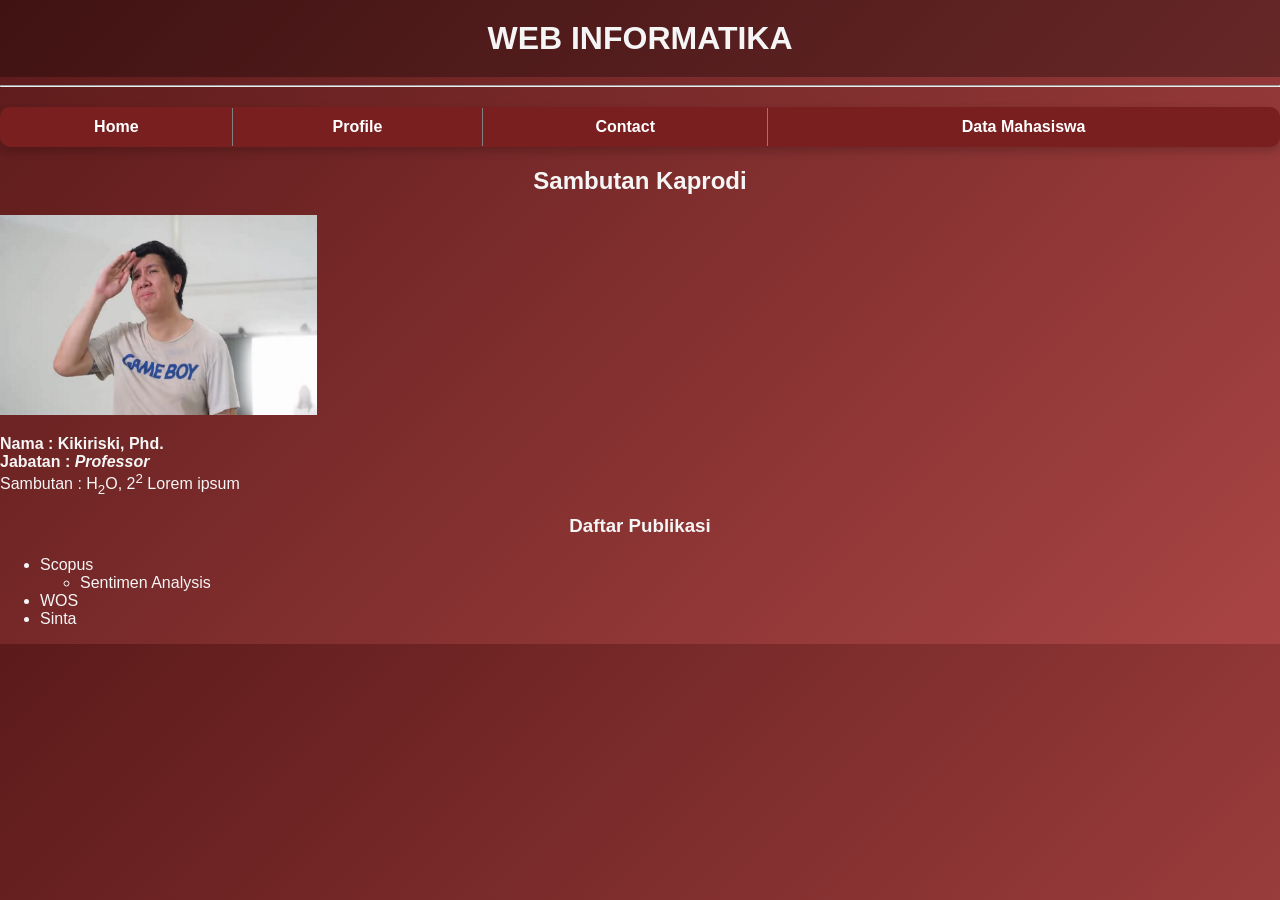
<file: index.html>
<!DOCTYPE html>
<html lang="en">
<head>
    <head>
    <meta charset="UTF-8">
    <meta name="viewport" content="width=device-width, initial-scale=1.0">
    <title>INFORMATIKA KELAS A</title>
    <link rel="stylesheet" href="style.css">
</head>
<body>
    <h1>WEB INFORMATIKA</h1>
    <hr>
    <table border="1" cellspacing="0" cellpadding="10px">
        <tr>
            <td><a href="index.html">Home</a></td>
            <td><a href="profile.html">Profile</a></td>
            <td><a href="contact.html">Contact</a></td>
            <td><a href="mahasiswa.html">Data Mahasiswa</td>
        </tr>
    </table>
    <h2>Sambutan Kaprodi</h2>
    <img src="assets/images/Windah-basudara.jpg" alt="Kaprodi" height="200px" />   
    <p>
        <b>Nama : Kikiriski, Phd. <br/>
        Jabatan : <i>Professor</i> </b> <br/> 
        Sambutan : H<sub>2</sub>O, 2<sup>2</sup> Lorem ipsum <br/>
    </p>
    <h3>Daftar Publikasi</h3>
    <ul>
        <li>Scopus</li>
            <ul>
                <li>Sentimen Analysis</li>
            </ul>
        <li>WOS</li>
        <li>Sinta</li>
    </ul>
</body>
</html>
</file>
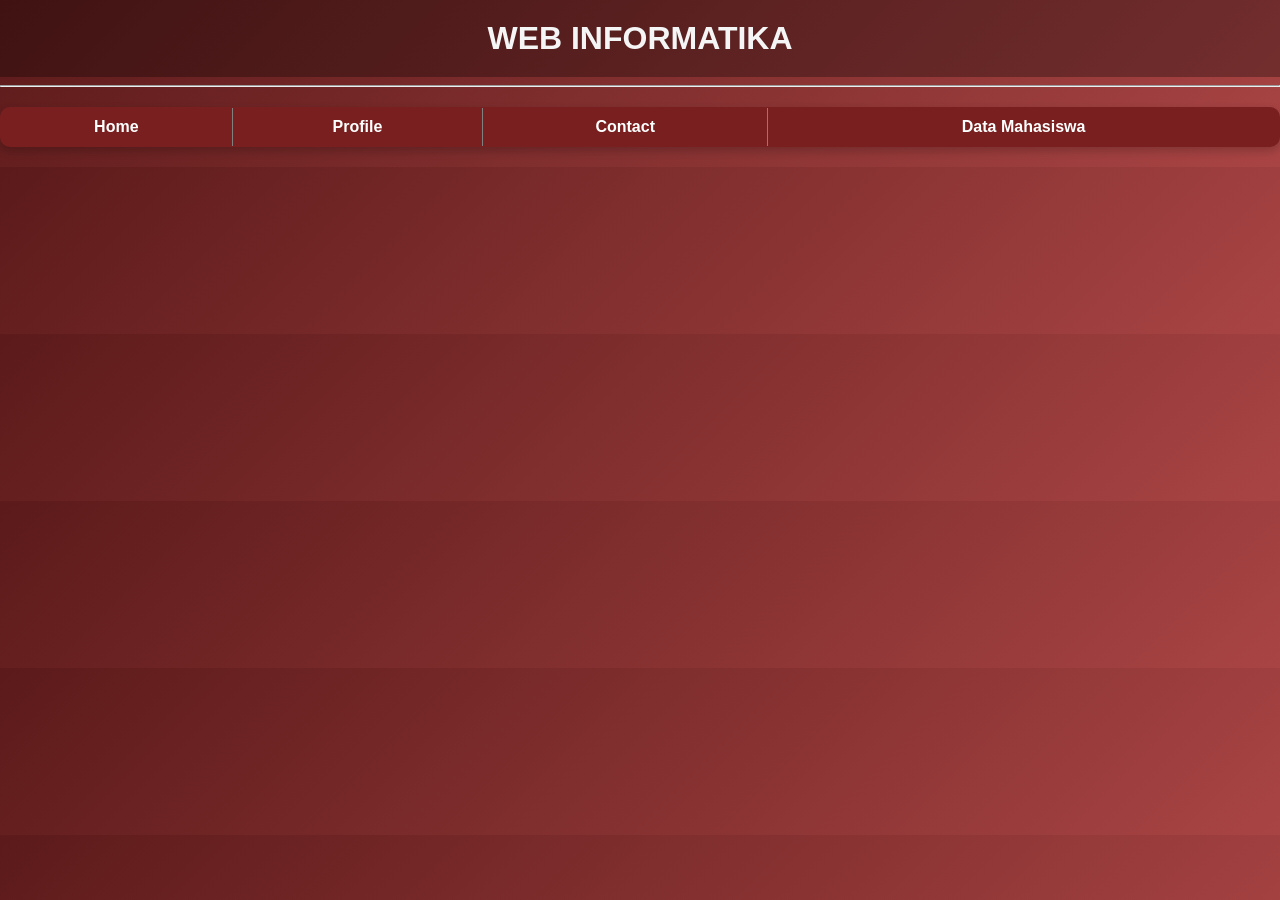
<file: contact.html>
<!DOCTYPE html>
<html lang="en">
<head>
    <meta charset="UTF-8">
    <meta name="viewport" content="width=device-width, initial-scale=1.0">
    <title>Contact</title>
    <link rel="stylesheet" href="style.css">
</head>
<body>
    <h1>WEB INFORMATIKA</h1>
    <hr>
    <table border="1" cellspacing="0" cellpadding="10px">
        <tr>
            <td><a href="index.html">Home</a></td>
            <td><a href="profile.html">Profile</a></td>
            <td><a href="contact.html">Contact</a></td>
            <td><a href="mahasiswa.html">Data Mahasiswa</td>
        </tr>
    </table>
</body>
</html>
</file>
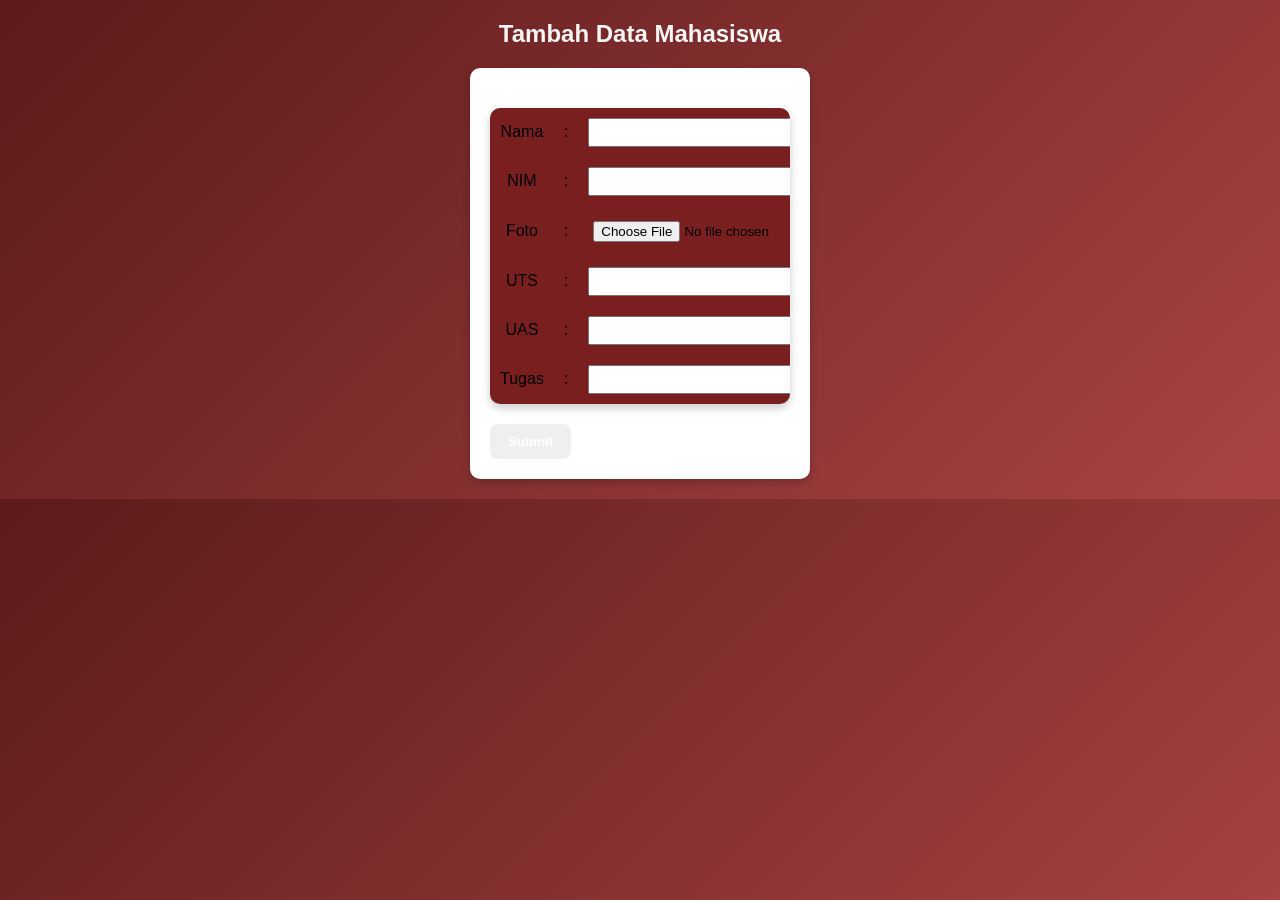
<file: inputdata.html>
<!DOCTYPE html>
<html lang="en">
<head>
    <meta charset="UTF-8">
    <meta name="viewport" content="width=device-width, initial-scale=1.0">
    <title>Tambah Data Mahasiswa</title>
    <link rel="stylesheet" href="style.css">
</head>
<body>
    <h2>Tambah Data Mahasiswa</h2>
    <form action="mahasiswa.html" method="post">
        <table cellpadding="5px">
            <tr>
                <td><label for="nama">Nama</label></td>
                <td>:</td>
                <td><input type="text" name="nama" id="nama"/></td>
            </tr>
            <tr>
                <td><label for="nim">NIM</label></td>
                <td>:</td>
                <td><input type="text" name="nim" id="nim"/></td>
            </tr>
            <tr>
                <td><label for="foto">Foto</label></td>
                <td>:</td>
                <td><input type="file" name="foto" id="foto"/></td>
            </tr>
            <tr>
                <td><label for="uts">UTS</label></td>
                <td>:</td>
                <td><input type="text" name="uts" id="uts"/></td>
            </tr>
            <tr>
                <td><label for="uas">UAS</label></td>
                <td>:</td>
                <td><input type="text" name="uas" id="uas"/></td>
            </tr>
            <tr>
                <td><label for="tugas">Tugas</label></td>
                <td>:</td>
                <td><input type="text" name="tugas" id="tugas"/></td>
            </tr>
        </table> 
        <button type="submit" name="submit" id="submit">Submit</button>  
</body>
</html>
</file>
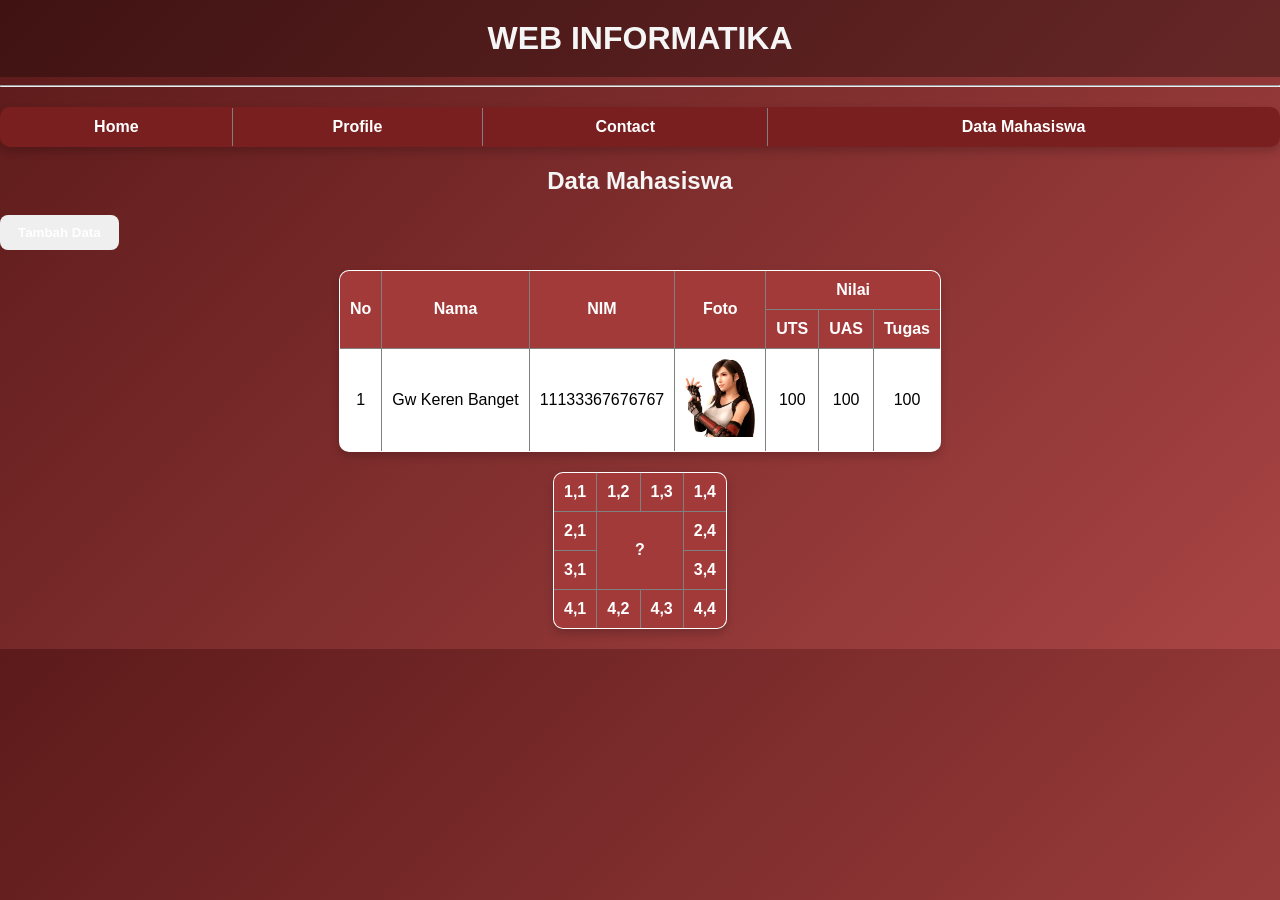
<file: mahasiswa.html>
<!DOCTYPE html>
<html lang="en">
<head>
    <meta charset="UTF-8">
    <meta name="viewport" content="width=device-width, initial-scale=1.0">
    <title>Data Mahasiswa</title>
    <link rel="stylesheet" href="style.css">
</head>
<body>
    <h1>WEB INFORMATIKA</h1>
    <hr>
    <table border="1" cellspacing="0" cellpadding="10px">
        <tr>
            <td><a href="index.html">Home</a></td>
            <td><a href="profile.html">Profile</a></td>
            <td><a href="contact.html">Contact</a></td>
            <td><a href="mahasiswa.html">Data Mahasiswa</td>
        </tr>
    </table>
    <h2>Data Mahasiswa</h2>
    <a href="inputdata.html">
        <button>Tambah Data</button>
    </a>
    <table border="1" cellpadding="5px">
        <tr>
            <th rowspan="2">No</th>
            <th rowspan="2">Nama</th>
            <th rowspan="2">NIM</th>
            <th rowspan="2">Foto</th>
            <th colspan="3">Nilai</th>
        </tr>
        <tr>
            <th>UTS</th>
            <th>UAS</th>
            <th>Tugas</th>
        </tr>
        <tr>
            <td align="center">1</td>
            <td>Gw Keren Banget</td>
            <td>11133367676767</td>
            <td><img src="assets/images/Foto.webp" width="70px"></td>
            <td align="center">100</td>
            <td align=" center">100</td>
            <td align="center">100</td>
        </tr>
    </table>
    <table border="1" cellspacing="0" cellpadding="10px">
        <tr>
            <th>1,1</th>
            <th>1,2</th>
            <th>1,3</th>
            <th>1,4</th>
        </tr>
        <tr>
            <th>2,1</th>
            <th rowspan="2" colspan="2" align="center">?</th>
            <th>2,4</th>
        </tr>
        <tr>
            <th>3,1</th>
            <th>3,4</th>
        </tr>
        <tr>
            <th>4,1</th>
            <th>4,2</th>
            <th>4,3</th>
            <th>4,4</th>
        </tr>
    </table>
</body>
</html>
</file>
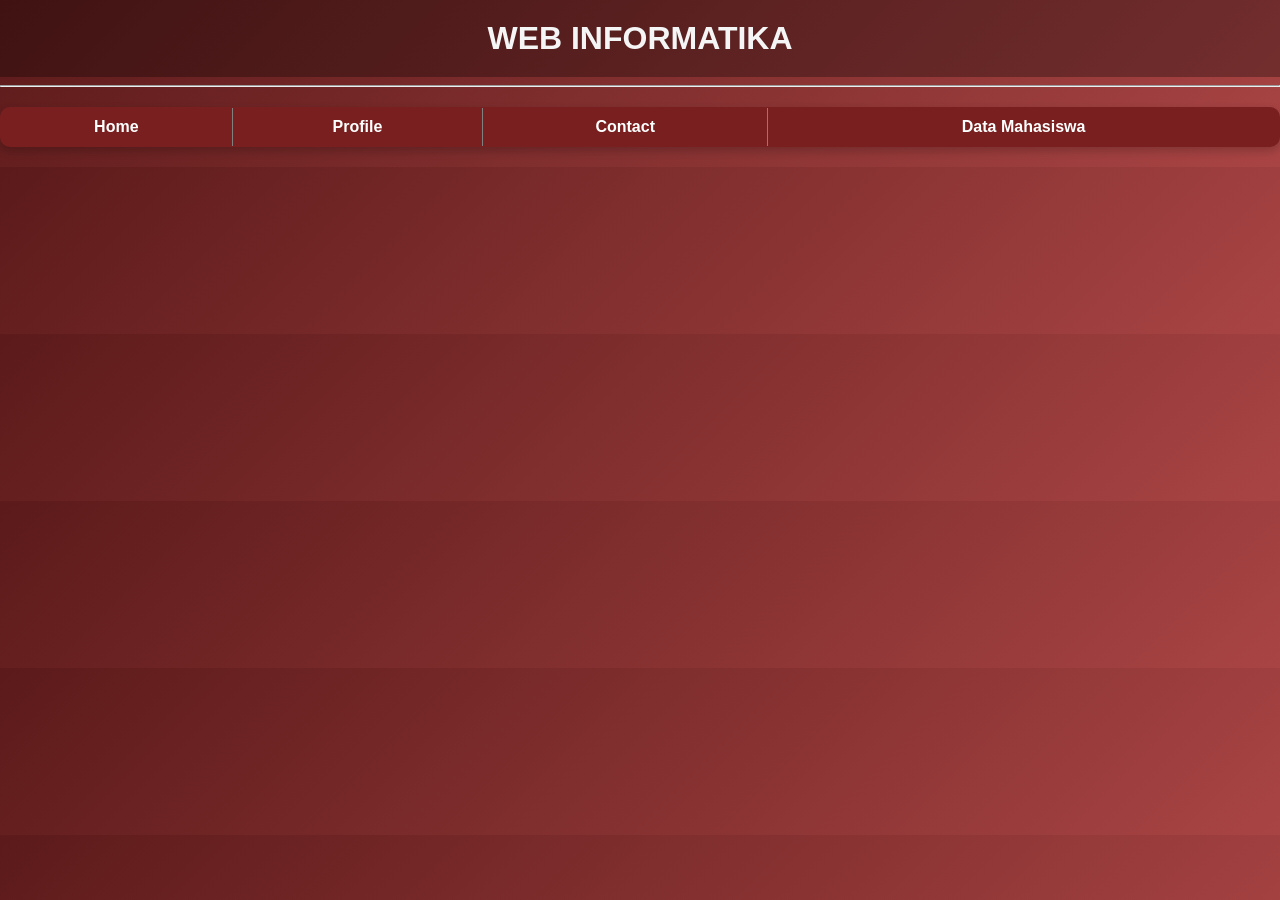
<file: profile.html>
<!DOCTYPE html>
<html lang="en">
<head>
    <meta charset="UTF-8">
    <meta name="viewport" content="width=device-width, initial-scale=1.0">
    <title>Profile</title>
    <link rel="stylesheet" href="style.css">
</head>
<body>
    <h1>WEB INFORMATIKA</h1>
    <hr>
    <table border="1" cellspacing="0" cellpadding="10px">
        <tr>
            <td><a href="index.html">Home</a></td>
            <td><a href="profile.html">Profile</a></td>
            <td><a href="contact.html">Contact</a></td>
            <td><a href="mahasiswa.html">Data Mahasiswa</td>
        </tr>
    </table>
</body>
</html>
</file>
<file: style.css>
body {
    font-family: Arial, sans-serif;
    margin: 0;
    background: linear-gradient(135deg, #5c1a1a, #a94444);
    color: #f5f5f5;
}

/* HEADER */
h1 {
    text-align: center;
    padding: 20px;
    background: rgba(0, 0, 0, 0.3);
    margin: 0;
}

/* NAVBAR */
table:first-of-type {
    width: 100%;
    text-align: center;
    background: #7a1f1f;
}

table:first-of-type td {
    padding: 10px;
}

a {
    color: white;
    text-decoration: none;
    font-weight: bold;
}

a:hover {
    color: yellow;
}

/* CONTENT */
h2,
h3 {
    text-align: center;
}

/* TABLE DATA */
table {
    margin: 20px auto;
    border-collapse: collapse;
    background: white;
    color: black;
    border-radius: 10px;
    overflow: hidden;
}

th {
    background: #a33a3a;
    color: white;
}

td,
th {
    padding: 10px;
    text-align: center;
}

/* BUTTON UMUM */
button {
    border: none;
    padding: 10px 18px;
    color: white;
    border-radius: 8px;
    cursor: pointer;
    font-weight: bold;
    transition: 0.3s;
}

/* BUTTON TAMBAH */
.btn-tambah {
    background-color: #28a745;
}

.btn-tambah:hover {
    background-color: #1e7e34;
    transform: scale(1.05);
}

/* BUTTON EDIT */
.btn-edit {
    background-color: #007bff;
}

.btn-edit:hover {
    background-color: #0056b3;
    transform: scale(1.05);
}

/* BUTTON DELETE */
.btn-delete {
    background-color: #dc3545;
}

.btn-delete:hover {
    background-color: #a71d2a;
    transform: scale(1.05);
}

/* FORM */
form {
    background: white;
    color: black;
    padding: 20px;
    width: 300px;
    margin: 20px auto;
    border-radius: 10px;
}

/* INPUT */
input {
    width: 100%;
    padding: 5px;
}

/* SHADOW */
table,
form {
    box-shadow: 0 4px 10px rgba(0, 0, 0, 0.2);
}
</file>
